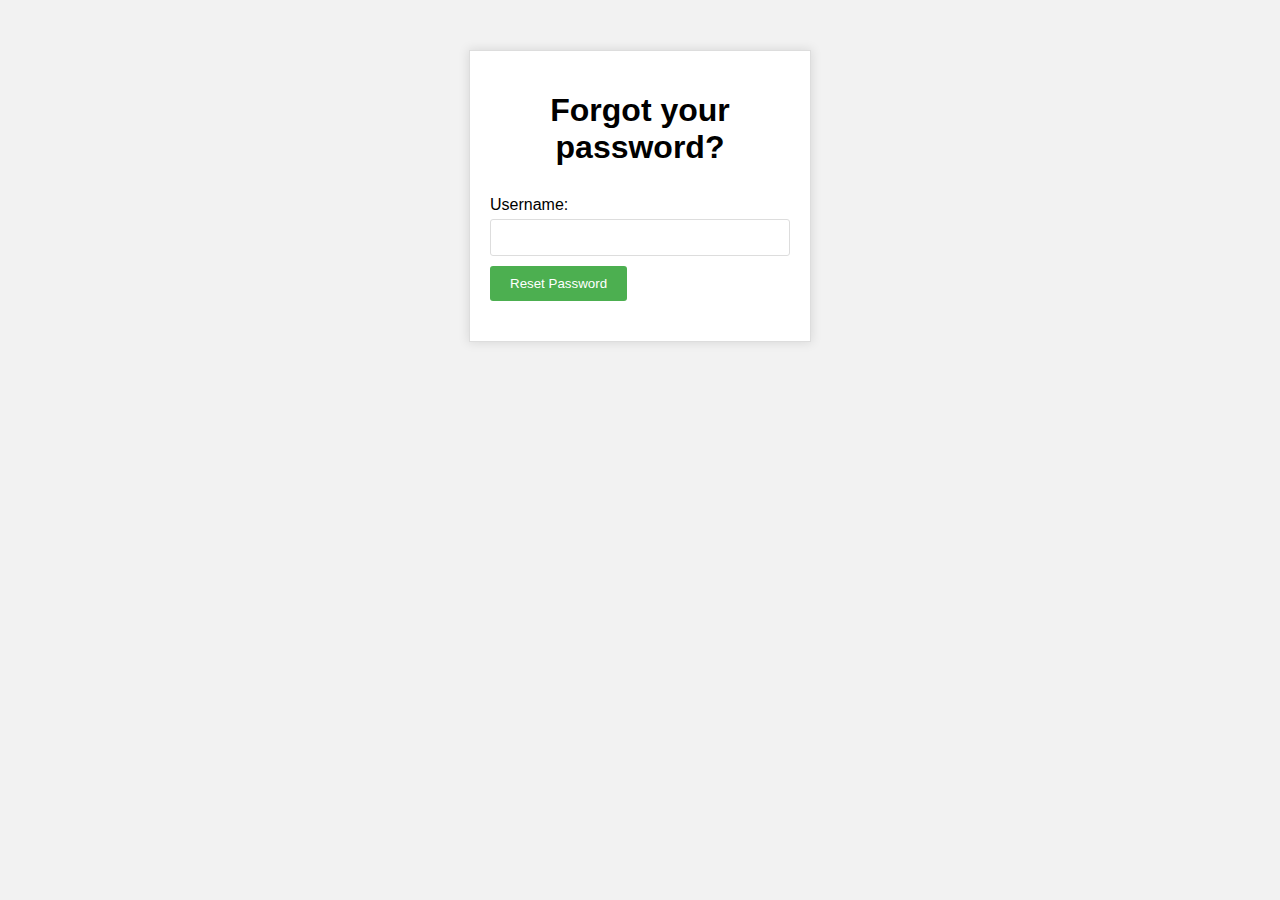
<file: Forgot.html>
<!DOCTYPE html>
<html>
<head>
    <title>Forgot Password</title>
    <style>
        body {
            background-color: #f2f2f2;
            font-family: Arial, sans-serif;
        }

        .container {
            width: 300px;
            background-color: #fff;
            padding: 20px;
            margin: 50px auto;
            border: 1px solid #ddd;
            box-shadow: 0px 0px 10px 1px rgba(0,0,0,0.1);
        }

        h1 {
            text-align: center;
            margin-bottom: 30px;
        }

        form {
            margin-bottom: 20px;
        }

        label {
            display: block;
            margin-bottom: 5px;
        }

        input[type="text"] {
            width: 100%;
            padding: 10px;
            margin-bottom: 10px;
            border: 1px solid #ddd;
            border-radius: 3px;
            box-sizing: border-box;
        }

        input[type="submit"] {
            background-color: #4CAF50;
            color: #fff;
            padding: 10px 20px;
            border: none;
            border-radius: 3px;
            cursor: pointer;
        }

        input[type="submit"]:hover {
            background-color: #45a049;
        }

        a {
            color: #4CAF50;
            text-decoration: none;
        }
    </style>
</head>
<body>
    <div class="container">
        <h1>Forgot your password?</h1>
        <form id="resetForm">
            <label for="email">Username:</label>
            <input type="text" id="email" name="email">
            <input type="submit" value="Reset Password">
        </form>
        <div id="passwordDisplay"></div>
    </div>

    <script>
        // Add an event listener to the form submission
        document.getElementById("resetForm").addEventListener("submit", function(event) {
            event.preventDefault(); // Prevent form submission
            
            // Get the entered email/username
            var email = document.getElementById("email").value;
            
            // Retrieve the password from local storage
            var password = localStorage.getItem(email);
            
            // Display the password or a message indicating that it was not found
            if (password) {
                document.getElementById("passwordDisplay").innerHTML = "Your password is: " + password;
            } else {
                document.getElementById("passwordDisplay").innerHTML = "Password not found.";
            }
        });
    </script>
</body>
</html>
</file>
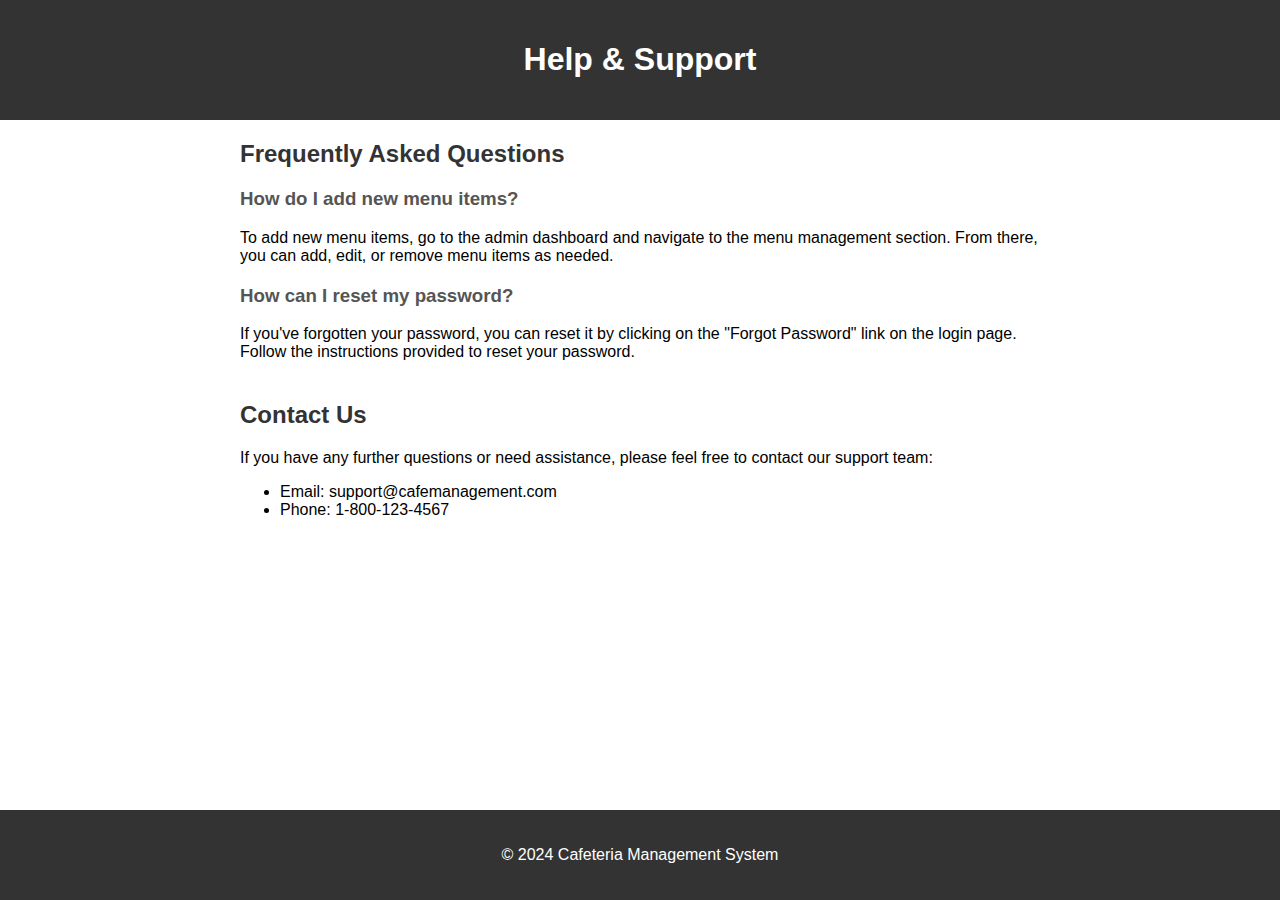
<file: help.html>
<!DOCTYPE html>
<html lang="en">
<head>
    <meta charset="UTF-8">
    <meta name="viewport" content="width=device-width, initial-scale=1.0">
    <title>Document</title>
</head>
<body>
    <!DOCTYPE html>
<html lang="en">
<head>
    <meta charset="UTF-8">
    <meta name="viewport" content="width=device-width, initial-scale=1.0">
    <title>Cafeteria Management System - Help & Support</title>
    <style>
        body {
    font-family: Arial, sans-serif;
    margin: 0;
    padding: 0;
}

header {
    background-color: #333;
    color: #fff;
    text-align: center;
    padding: 20px 0;
}

main {
    max-width: 800px;
    margin: 20px auto;
    padding: 0 20px;
}

.faq-section, .contact-section {
    margin-bottom: 40px;
}

h2 {
    color: #333;
}

.faq-item {
    margin-bottom: 20px;
}

h3 {
    color: #555;
}

footer {
    background-color: #333;
    color: #fff;
    text-align: center;
    padding: 20px 0;
    position: fixed;
    bottom: 0;
    width: 100%;
}

    </style>
</head>
<body>
    <header>
        <h1>Help & Support</h1>
    </header>
    <main>
        <section class="faq-section">
            <h2>Frequently Asked Questions</h2>
            <div class="faq-item">
                <h3>How do I add new menu items?</h3>
                <p>To add new menu items, go to the admin dashboard and navigate to the menu management section. From there, you can add, edit, or remove menu items as needed.</p>
            </div>
            <div class="faq-item">
                <h3>How can I reset my password?</h3>
                <p>If you've forgotten your password, you can reset it by clicking on the "Forgot Password" link on the login page. Follow the instructions provided to reset your password.</p>
            </div>
            <!-- faq option -->
        </section>
        <section class="contact-section">
            <h2>Contact Us</h2>
            <p>If you have any further questions or need assistance, please feel free to contact our support team:</p>
            <ul>
                <li>Email: support@cafemanagement.com</li>
                <li>Phone: 1-800-123-4567</li>
            </ul>
        </section>
    </main>
    <footer>
        <p>&copy; 2024 Cafeteria Management System</p>
    </footer>
</body>
</html>

</body>
</html>
</file>
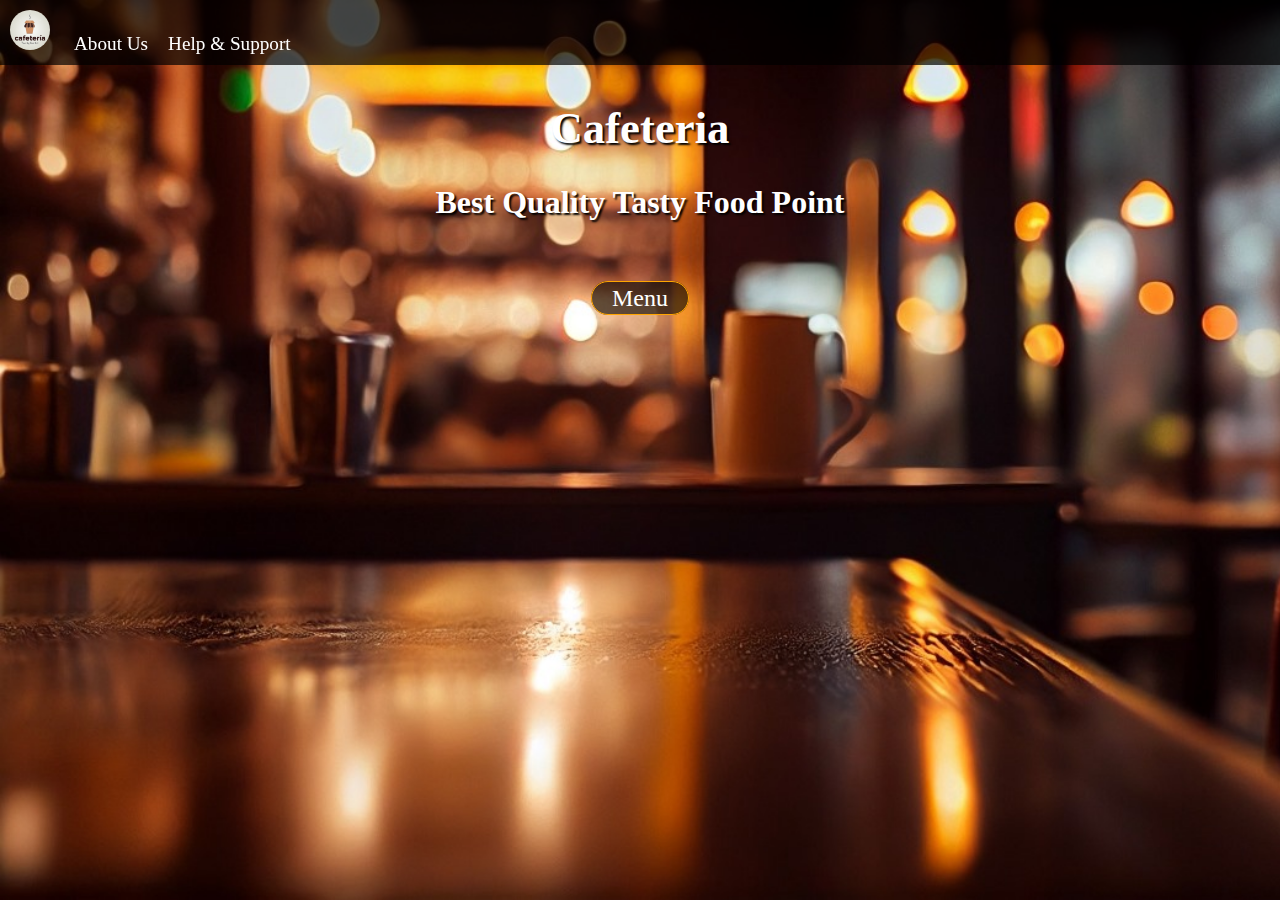
<file: home.html>
<!DOCTYPE html>
<html lang="en">
<head>
  <meta charset="UTF-8">
  <meta name="viewport" content="width=device-width, initial-scale=1.0">
  <title>Document</title>
  <style>
    /* hero section */
    body {
      background-image: url("project5.jpg");
      background-size: cover;
      margin: 0; /* Added to remove default margin */
    }
    
    #hero {
      position: relative;
      width: 100vw;
      height: 100vh; /* Corrected typo */
      display: flex;
      justify-content: center;
      align-items: center;
      text-align: center;
    }
    
    #hero-content {
      position: absolute;
      top: 8%;
    }
    
    #hero-content h1 {
      color: #fff;
      font-size: 2.8rem;
      text-shadow: 2px 2px 2px #000;
    }
    
    #hero-content h2 {
      color: #fff;
      font-size: 2rem;
      font-family: cursive;
      margin-top: 1rem;
      margin-bottom: 4rem;
      text-shadow: 2px 2px 2px #000;
    }
    
    #hero-content a {
      color: #fff;
      padding: 3px 20px 3px 20px;
      border: 1px solid orange;
      background: rgba(0, 0, 0, 0.6);
      font-size: 1.5rem;
      text-decoration: none;
      border-radius: 20px;
    }
    
    #hero-content a:hover {
      background: navy;
    }

    /* navigation bar */
    #navbar {
  position: fixed;
  top: 0;
  left: 0;
  width: 100%;
  background-color: rgba(0, 0, 0, 0.7); /* Semi-transparent black background */
  padding: 10px; /* Added padding for spacing */
  z-index: 1000; /* Ensure navbar appears above other elements */
}


#navbar ul {
  list-style-type: none;
  margin: 0;
  padding: 0;
  display: inline-flex;
}

#navbar ul li {
  margin-right: 20px;
}

#navbar ul li a {
  color: #fff;
  text-decoration: none;
  font-size: 1.2rem;
}

#navbar ul li a:hover {
  color: orange;
}
#navbar img {
      height: 40px; 
      width: 40px; 
      border-radius: 50%;
      margin-right: 20px;
    }

    /* menu section */

  </style>
</head>
<body>
  <div id="navbar">
    <img src="logocaf.jpg" alt="Logo"> 
    <ul>
      <!-- <li><a href="#">Home</a></li> -->
      <li><a href="#">About Us</a></li>
      <li><a href="help.html">Help & Support</a></li>
    </ul>
  </div>   

<div id="hero">
  <div id="hero-content">
    <h1>Cafeteria</h1>
    <h2>Best Quality Tasty Food Point</h2>
    <a href="index.html">Menu</a>
  </div>
</div>
</div>

</body>
</html>
</file>
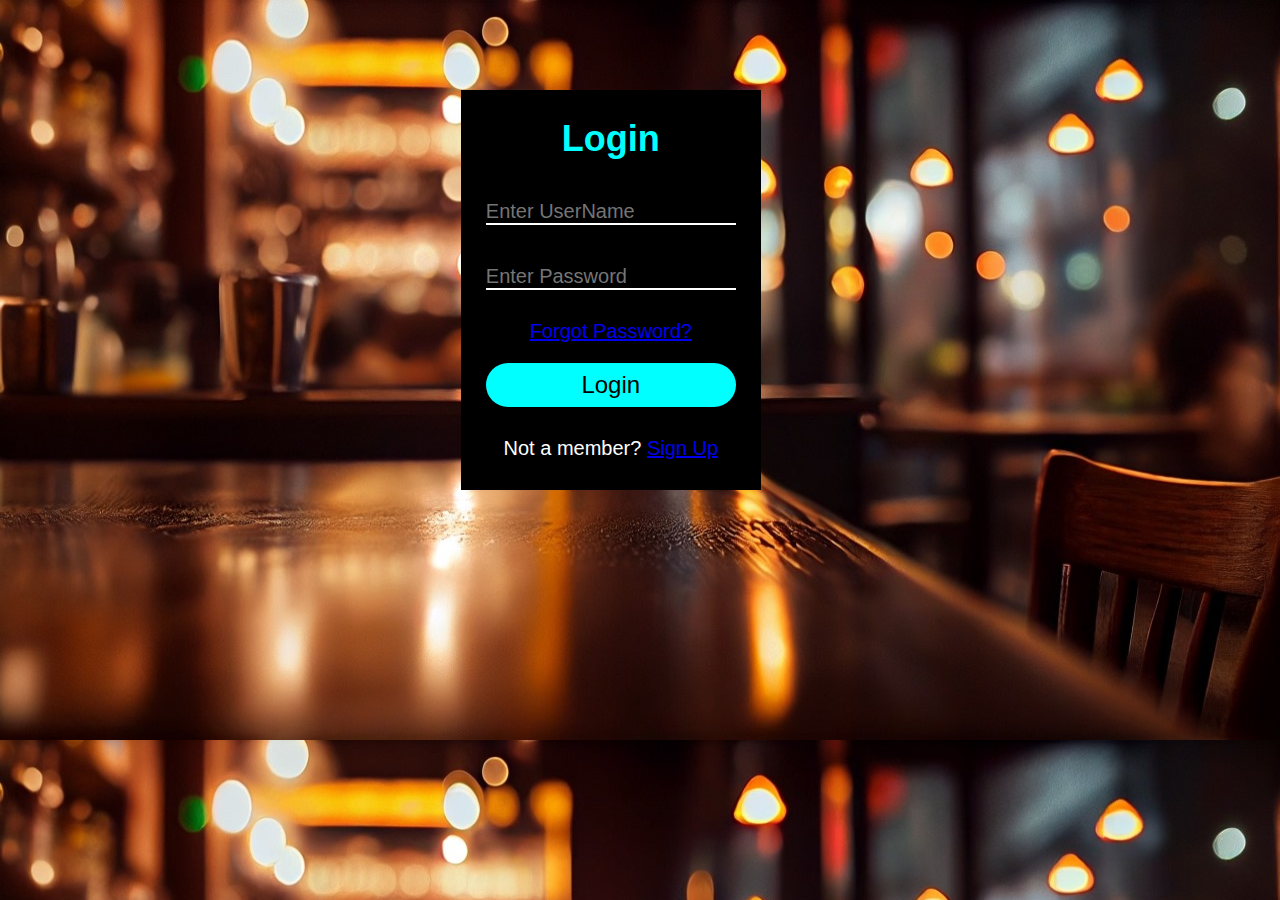
<file: Login.html>
<!DOCTYPE html>
<html lang="en">
<head>
    <meta charset="UTF-8">
    <meta name="viewport" content="width=device-width, initial-scale=1.0">
    <title>Login</title>
    <style>
        *{
    margin: 0%;
    padding: 0%;
}
body{
    background-image: url("project5.jpg");
    background-size: 100% 740px;
    font-family: 'Mulish', sans-serif;

}
.contain{
    width: 300px;
    height: 400px;
    background-color: black;
    margin-left: 36%;
    margin-top: 7%;
    text-align: center;
    color: white;

}

.contain h1{
    font-size: 36px;
    color: aqua;
}
.contain .text
{
    position: relative;
    top: 7%;

}
.inp1{
    border: none;
    background-color: black;
    border-bottom: 2px solid white;
    width: 250px;
    font-size: 20px;
    margin-top: 40px;
    outline: none;
    color: white;
}
.inp2{
    border: none;
    background-color: black;
    border-bottom: 2px solid white;
    width: 250px;
    font-size: 20px;
    margin-top: 40px;
    outline: none;
    color: white;
}
.text button{
    width: 250px;
    height: 44px;
    background-color: aqua;
    color: black;
    border: none;
    font-size: 24px;
    border-radius: 25px;
    margin-top: 20px;

}

button:hover {
    border: 3px solid aqua;
    color: white;
    font-size: 20px;
    background-color: black;
  }

p
{
    margin-top: 30px;
    font-size: 20px;

}
p span
{
    color: aqua;
}


/* for signUP pages */
*{
    margin: 0%;
    padding: 0%;
}
body{
    background-image: url("project5.jpg");
    background-size: 100% 740px;
    font-family: 'Mulish', sans-serif;

}
.contain{
    width: 300px;
    height: 400px;
    background-color: black;
    margin-left: 36%;
    margin-top: 7%;
    text-align: center;
    color: white;

}

.contain h1{
    font-size: 36px;
    color: aqua;
}
.contain .text
{
    position: relative;
    top: 7%;

}
.inp1{
    border: none;
    background-color: black;
    border-bottom: 2px solid white;
    width: 250px;
    font-size: 20px;
    margin-top: 40px;
    outline: none;
    color: white;
}
.inp2{
    border: none;
    background-color: black;
    border-bottom: 2px solid white;
    width: 250px;
    font-size: 20px;
    margin-top: 40px;
    outline: none;
    color: white;
}
.text button{
    width: 250px;
    height: 44px;
    background-color: aqua;
    color: black;
    border: none;
    font-size: 24px;
    border-radius: 25px;
    margin-top: 20px;

}

button:hover {
    border: 3px solid aqua;
    color: white;
    font-size: 20px;
    background-color: black;
  }

p
{
    margin-top: 30px;
    font-size: 20px;

}
p span
{
    color: aqua;
}
    </style>
</head>
<body>
    <div class="contain">
        <div class="text">
            <h1>Login</h1>
            <input class="inp1" type="text" id="username" placeholder="Enter UserName">
            <input class="inp2" type="password" id="password" placeholder="Enter Password">
            <p><a href="Forgot.html">Forgot Password?</a></p>
            <button onclick="login()">Login</button>
            <p>Not a member? <a href="signup.html">Sign Up</a></p>
        </div>
    </div>

    <script>
        function login() {
            var username = document.getElementById("username").value;
            var password = document.getElementById("password").value;

            // Retrieve user data from local storage
            var userData = localStorage.getItem("user");

            if (userData) {
                // Parse JSON string to object
                var user = JSON.parse(userData);

                // Check if the provided username and password match the saved data
                if (user.username === username && user.password === password) {
                alert("Login successful!");
                // Redirect the user to a different page
                window.location.href = "home.html";
                } else {
                    alert("Invalid username or password.");
                }
            } else {
                alert("No user data found. Please sign up first.");
            }
        }
    </script>
</body>
</html>
</file>
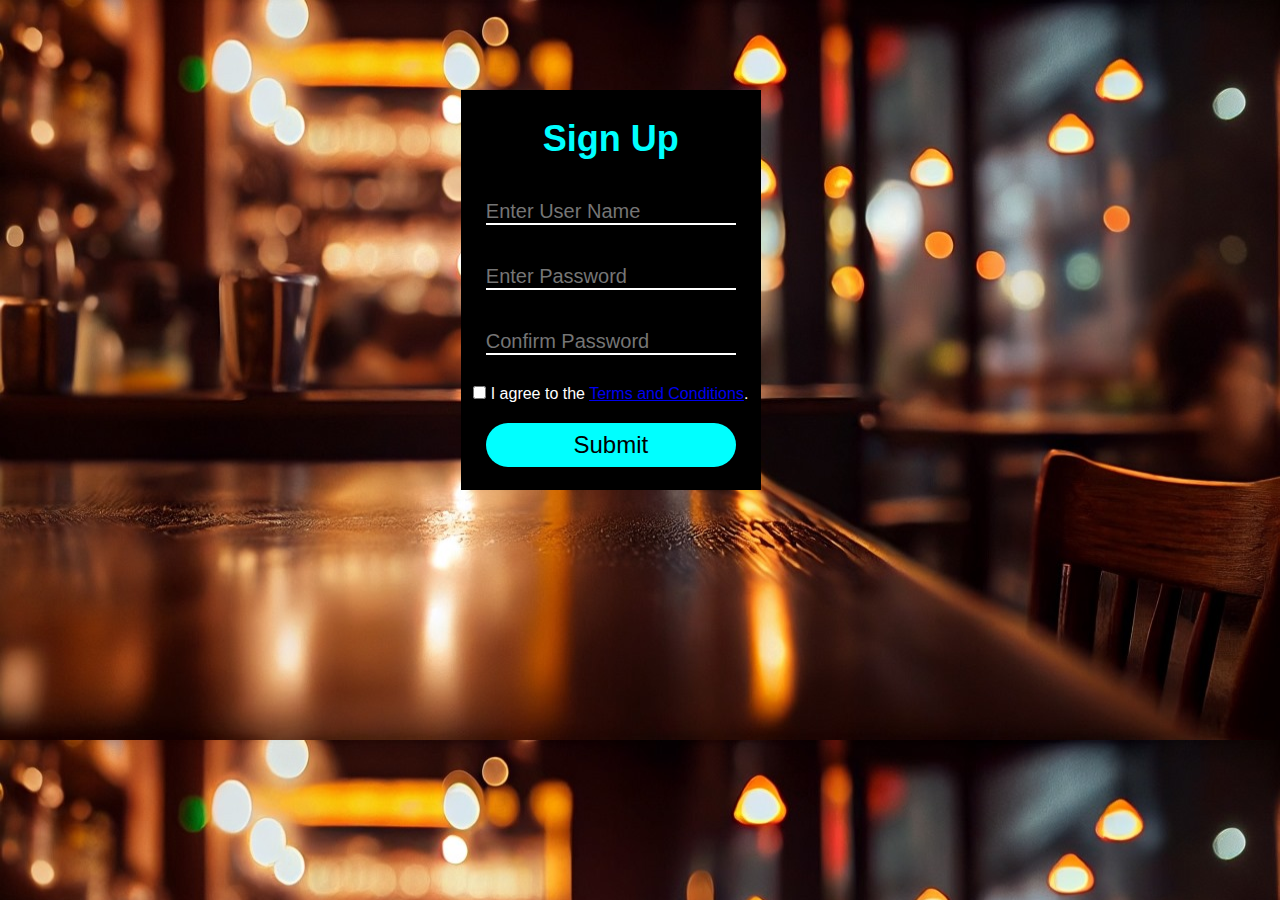
<file: signup.html>
<!DOCTYPE html>
<html lang="en">
<head>
    <meta charset="UTF-8">
    <meta name="viewport" content="width=device-width, initial-scale=1.0">
    <title>Sign Up</title>
    <style>
        *{
        margin: 0%;
        padding: 0%;
    }
    body{
        background-image: url("project5.jpg");
        background-size: 100% 740px;
        font-family: 'Mulish', sans-serif;
    
    }
    .contain{
        width: 300px;
        height: 400px;
        background-color: black;
        margin-left: 36%;
        margin-top: 7%;
        text-align: center;
        color: white;
    
    }
    
    .contain h1{
        font-size: 36px;
        color: aqua;
    }
    .contain .text
    {
        position: relative;
        top: 7%;
    
    
    }
    .inp1{
        border: none;
        background-color: black;
        border-bottom: 2px solid white;
        width: 250px;
        font-size: 20px;
        margin-top: 40px;
        outline: none;
        color: white;
    }
    .inp2{
        border: none;
        background-color: black;
        border-bottom: 2px solid white;
        width: 250px;
        font-size: 20px;
        margin-top: 40px;
        outline: none;
        color: white;
    }
    .text button{
        width: 250px;
        height: 44px;
        background-color: aqua;
        color: black;
        border: none;
        font-size: 24px;
        border-radius: 25px;
        margin-top: 20px;
    
    }
    
    button:hover {
        border: 3px solid aqua;
        color: white;
        font-size: 20px;
        background-color: black;
      }
    
    p
    {
        margin-top: 30px;
        font-size: 20px;
    
    }
    p span
    {
        color: aqua;
    }
    #Terms
    {
        margin-top: 30px ;
    }
    </style>
</head>
<body>
    <div class="contain">
        <div class="text">
            <h1>Sign Up</h1>
            <input class="inp1" id="username" type="text" placeholder="Enter User Name">
            <input class="inp2" id="password" type="password" placeholder="Enter Password">
            <input class="inp2" id="confirmPassword" type="password" placeholder="Confirm Password">
            <section id="Terms">
                <input type="checkbox" id="termsCheckbox">
                <span class="checkmark"></span>
                I agree to the <a href="Terms.html">Terms and Conditions</a>.
            </section>
            <button onclick="saveUserData()">Submit</button>
        </div>
    </div>

    <script>
        function saveUserData() {
    // Get input values
    var username = document.getElementById("username").value;
    var password = document.getElementById("password").value;
    var confirmPassword = document.getElementById("confirmPassword").value;
    var agreedToTerms = document.getElementById("termsCheckbox").checked;

    // Check if passwords match
    if (password !== confirmPassword) {
        alert("Passwords do not match.");
        return;
    }

    // Check if username starts with a letter
    var firstChar = username.charAt(0);
    if (!firstChar.match(/[a-zA-Z]/)) {
        alert("Username must start with a letter.");
        return;
    }

    // Check if username length is greater than 4
    if (username.length <= 3) {
        alert("Username must be greater than 3 characters.");
        return;
    }

    // Check if password length is greater than 8
    if (password.length <= 8) {
        alert("Password must be greater than 8 characters.");
        return;
    }

    // Check if terms are agreed to
    if (!agreedToTerms) {
        alert("Please agree to the terms and conditions.");
        return;
    }

    // Create user object
    var user = {
        username: username,
        password: password
    };

    // Convert user object to JSON string
    var userData = JSON.stringify(user);

    // Save user data to local storage
    localStorage.setItem("user", userData);
    localStorage.setItem("username", "password");

    // Inform the user
    alert("Sign up successful!");

    // Redirect or do other actions as needed
    window.location.href = "login.html";
}
    </script>    
</body>
</html>
</file>
